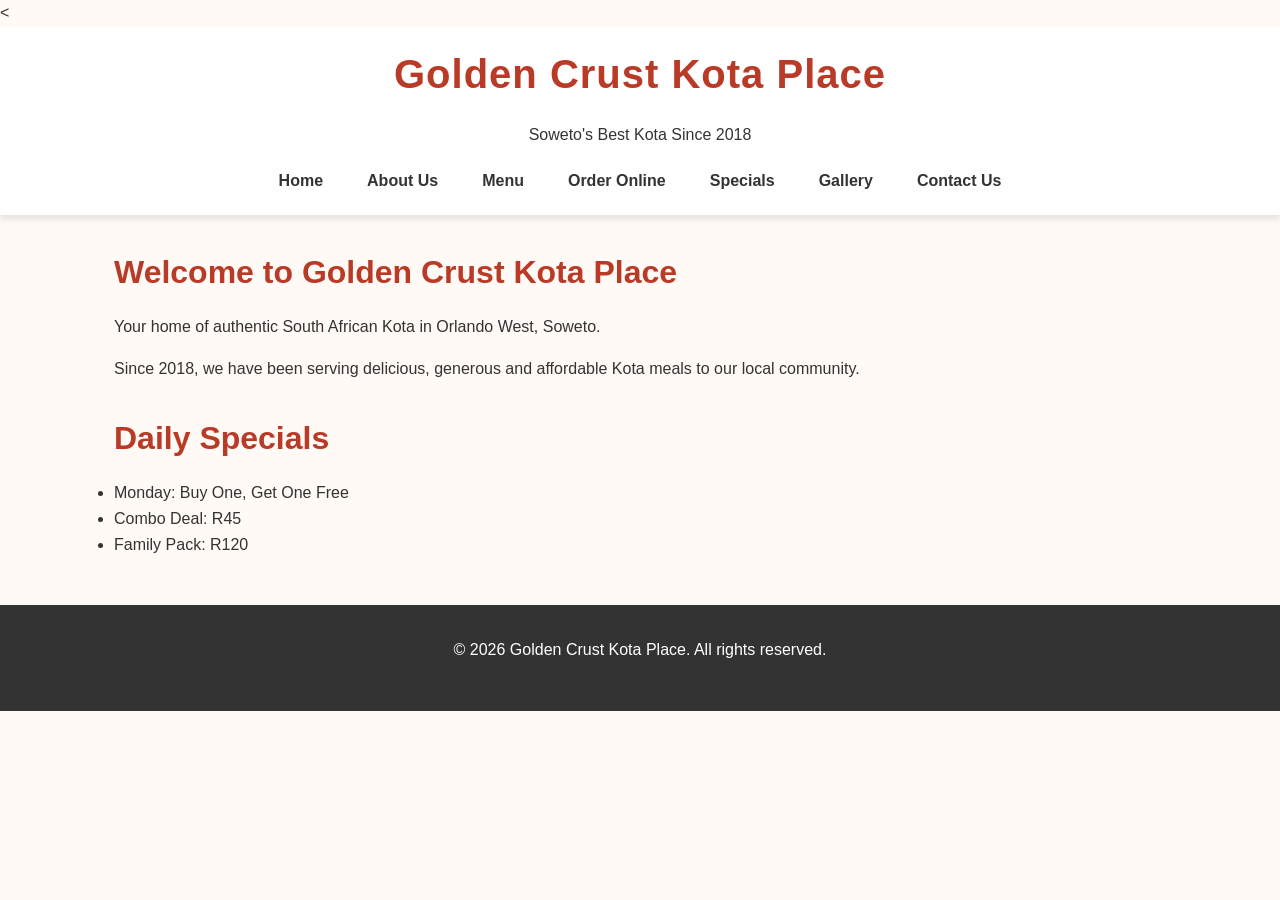
<file: Goldern_Crust_Kota_Place-main/index.html>
<<!DOCTYPE html>
<html lang="en">
<head>
    <meta charset="UTF-8">
    <meta name="viewport" content="width=device-width, initial-scale=1.0">
    <title>Golden Crust Kota Place</title>
        <!-- SEO Meta Tags -->
    <meta name="description" content="Golden Crust Kota Place - Soweto's Best Kota Since 2018. Order authentic South African street food online.">
    <meta name="keywords" content="Kota, Soweto, South African food, street food, Golden Crust, Orlando West, takeaways">
    <meta name="author" content="Lesedi Potsane">
    <link rel="stylesheet" href="css/style.css">
</head>
<body>

    <!-- HEADER SECTION -->
    <header>
        <h1>Golden Crust Kota Place</h1>
        <p>Soweto's Best Kota Since 2018</p>
        
        <!-- NAVIGATION MENU -->
        <nav>
            <a href="index.html">Home</a>
            <a href="about.html">About Us</a>
            <a href="menu.html">Menu</a>
            <a href="order.html">Order Online</a>
            <a href="specials.html">Specials</a>
            <a href="gallery.html">Gallery</a>
            <a href="contact.html">Contact Us</a>
        </nav>
    </header>

    <!-- MAIN CONTENT AREA -->
    <main>
        <!-- WELCOME SECTION -->
        <section>
            <h2>Welcome to Golden Crust Kota Place</h2>
            <p>Your home of authentic South African Kota in Orlando West, Soweto.</p>
            <p>Since 2018, we have been serving delicious, generous and affordable Kota meals to our local community.</p>
        </section>

        <!-- DAILY SPECIALS SECTION -->
        <section>
            <h2>Daily Specials</h2>
            <ul>
                <li>Monday: Buy One, Get One Free</li>
                <li>Combo Deal: R45</li>
                <li>Family Pack: R120</li>
            </ul>
        </section>
    </main>

    <!-- FOOTER SECTION -->
    <footer>
        <p>&copy; 2026 Golden Crust Kota Place. All rights reserved.</p>
    </footer>

</body>
</html>
</file>
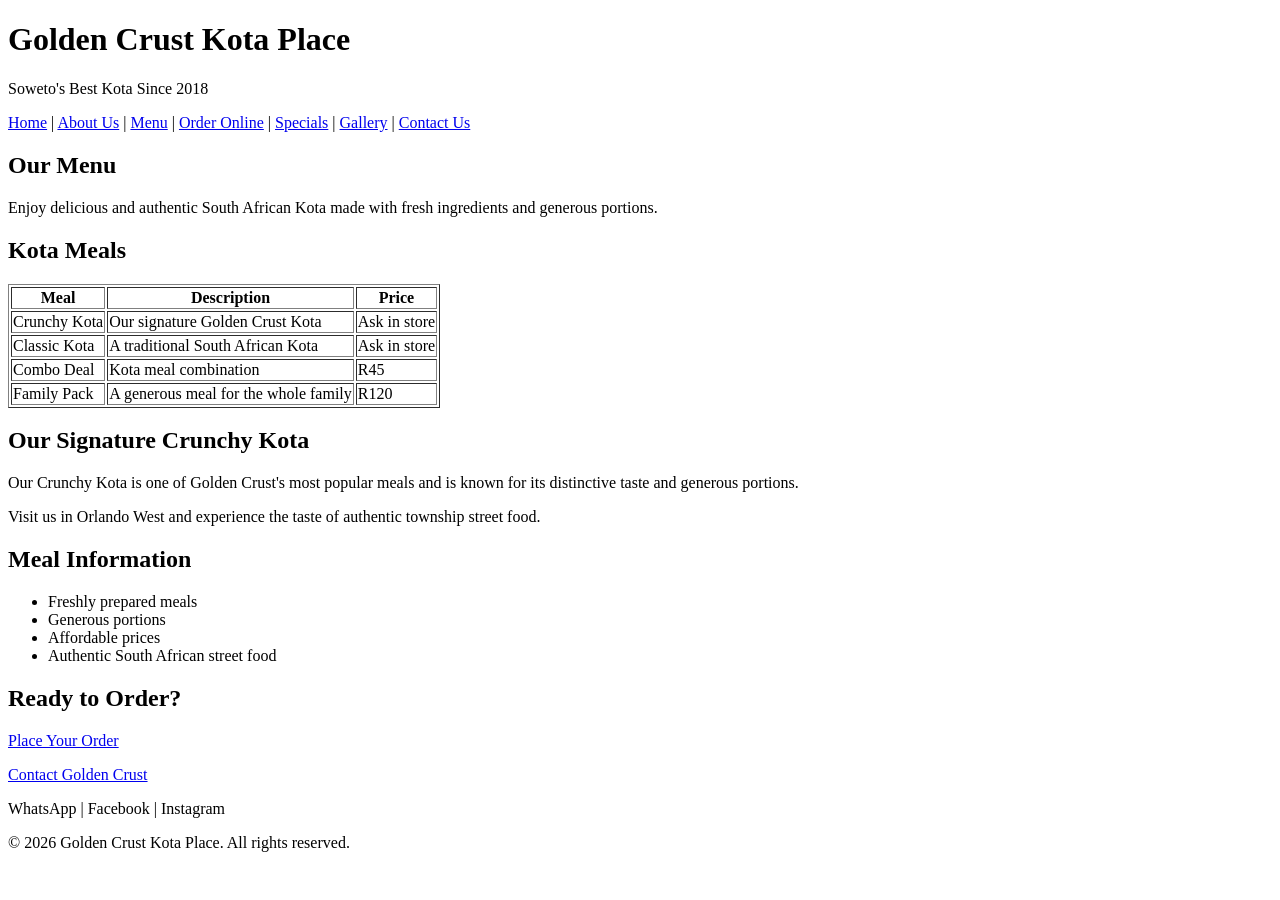
<file: menu.html>
<!DOCTYPE html>
<html lang="en">

<head>
    <meta charset="UTF-8">
    <meta name="viewport" content="width=device-width, initial-scale=1.0">
    <title>Menu - Golden Crust Kota Place</title>
</head>

<body>

    <header>
        <h1>Golden Crust Kota Place</h1>
        <p>Soweto's Best Kota Since 2018</p>

        <nav>
            <a href="index.html">Home</a> |
            <a href="about.html">About Us</a> |
            <a href="menu.html">Menu</a> |
            <a href="order.html">Order Online</a> |
            <a href="specials.html">Specials</a> |
            <a href="gallery.html">Gallery</a> |
            <a href="contact.html">Contact Us</a>
        </nav>
    </header>

    <main>

        <section>
            <h2>Our Menu</h2>

            <p>
                Enjoy delicious and authentic South African Kota made
                with fresh ingredients and generous portions.
            </p>
        </section>

        <section>
            <h2>Kota Meals</h2>

            <table border="1">

                <tr>
                    <th>Meal</th>
                    <th>Description</th>
                    <th>Price</th>
                </tr>

                <tr>
                    <td>Crunchy Kota</td>
                    <td>Our signature Golden Crust Kota</td>
                    <td>Ask in store</td>
                </tr>

                <tr>
                    <td>Classic Kota</td>
                    <td>A traditional South African Kota</td>
                    <td>Ask in store</td>
                </tr>

                <tr>
                    <td>Combo Deal</td>
                    <td>Kota meal combination</td>
                    <td>R45</td>
                </tr>

                <tr>
                    <td>Family Pack</td>
                    <td>A generous meal for the whole family</td>
                    <td>R120</td>
                </tr>

            </table>
        </section>

        <section>
            <h2>Our Signature Crunchy Kota</h2>

            <p>
                Our Crunchy Kota is one of Golden Crust's most popular
                meals and is known for its distinctive taste and generous
                portions.
            </p>

            <p>
                Visit us in Orlando West and experience the taste of
                authentic township street food.
            </p>
        </section>

        <section>
            <h2>Meal Information</h2>

            <ul>
                <li>Freshly prepared meals</li>
                <li>Generous portions</li>
                <li>Affordable prices</li>
                <li>Authentic South African street food</li>
            </ul>
        </section>

        <section>
            <h2>Ready to Order?</h2>

            <p>
                <a href="order.html">Place Your Order</a>
            </p>

            <p>
                <a href="contact.html">Contact Golden Crust</a>
            </p>
        </section>

    </main>

    <footer>
        <p>WhatsApp | Facebook | Instagram</p>
        <p>&copy; 2026 Golden Crust Kota Place. All rights reserved.</p>
    </footer>

</body>

</html>
</file>
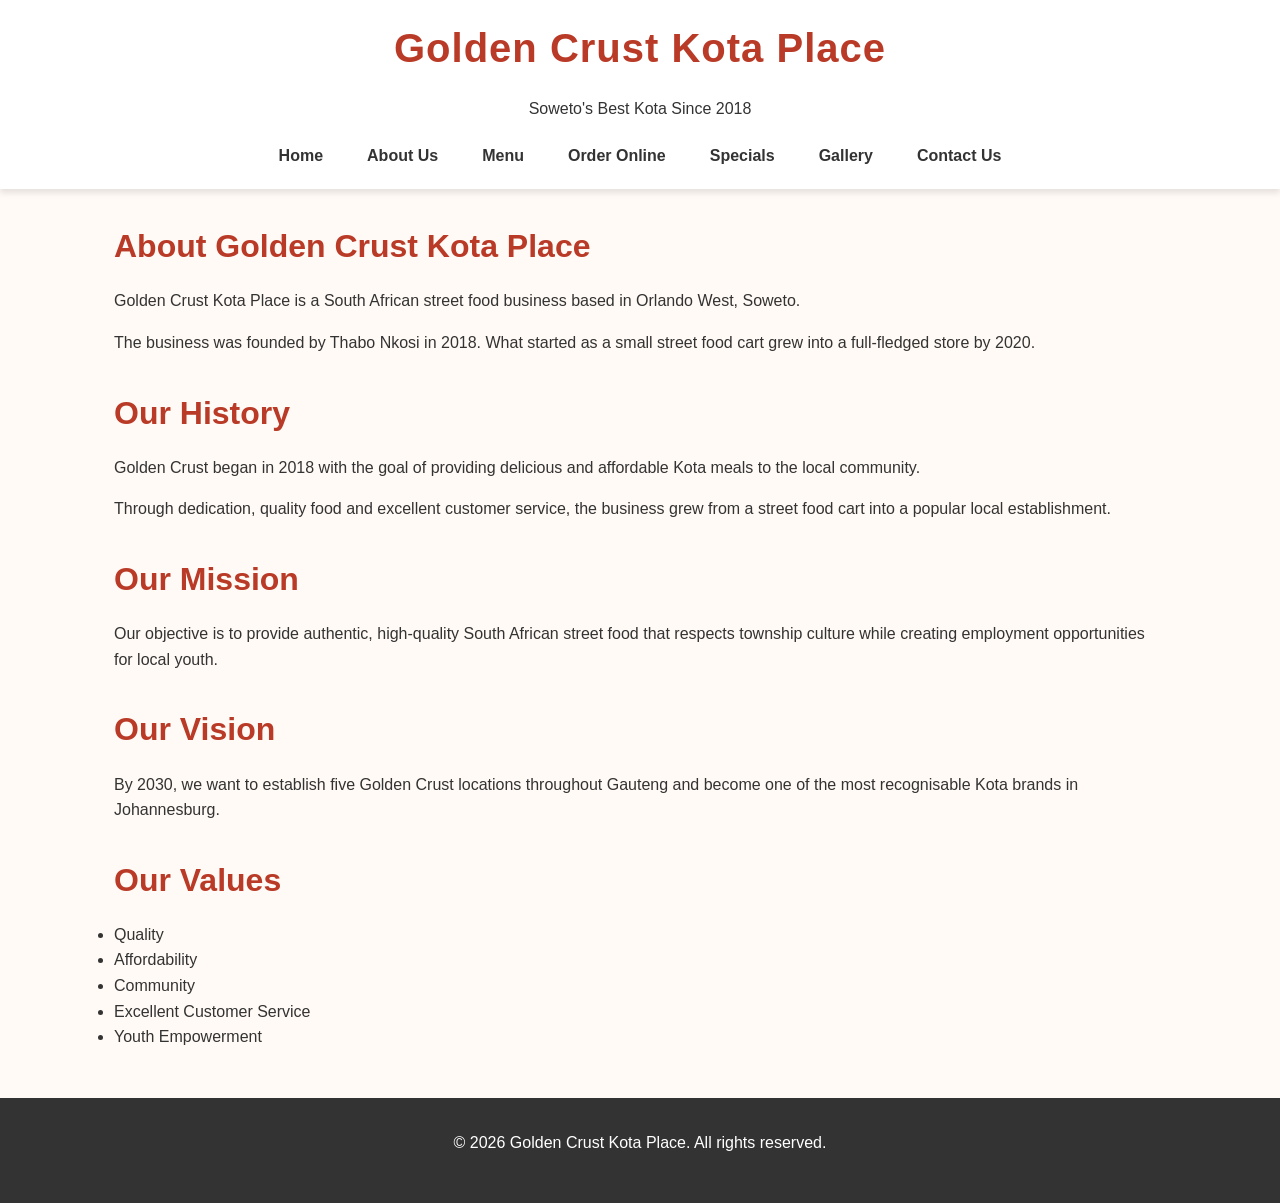
<file: Goldern_Crust_Kota_Place-main/about.html>
<!DOCTYPE html>
<html lang="en">
<head>
    <meta charset="UTF-8">
    <meta name="viewport" content="width=device-width, initial-scale=1.0">
    <title>About Us - Golden Crust Kota Place</title>
        <!-- SEO Meta Tags -->
    <meta name="description" content="Golden Crust Kota Place - Soweto's Best Kota Since 2018. Order authentic South African street food online.">
    <meta name="keywords" content="Kota, Soweto, South African food, street food, Golden Crust, Orlando West, takeaways">
    <meta name="author" content="Lesedi Potsane">
    <!-- LINK TO EXTERNAL CSS -->
    <link rel="stylesheet" href="css/style.css">
</head>
<body>

    <!-- HEADER SECTION -->
    <header>
        <h1>Golden Crust Kota Place</h1>
        <p>Soweto's Best Kota Since 2018</p>
        
        <!-- NAVIGATION MENU -->
        <nav>
            <a href="index.html">Home</a>
            <a href="about.html">About Us</a>
            <a href="menu.html">Menu</a>
            <a href="order.html">Order Online</a>
            <a href="specials.html">Specials</a>
            <a href="gallery.html">Gallery</a>
            <a href="contact.html">Contact Us</a>
        </nav>
    </header>

    <!-- MAIN CONTENT AREA -->
    <main>
        <!-- ABOUT US INTRODUCTION -->
        <section>
            <h2>About Golden Crust Kota Place</h2>
            <p>Golden Crust Kota Place is a South African street food business based in Orlando West, Soweto.</p>
            <p>The business was founded by Thabo Nkosi in 2018. What started as a small street food cart grew into a full-fledged store by 2020.</p>
        </section>

        <!-- OUR HISTORY -->
        <section>
            <h2>Our History</h2>
            <p>Golden Crust began in 2018 with the goal of providing delicious and affordable Kota meals to the local community.</p>
            <p>Through dedication, quality food and excellent customer service, the business grew from a street food cart into a popular local establishment.</p>
        </section>

        <!-- OUR MISSION -->
        <section>
            <h2>Our Mission</h2>
            <p>Our objective is to provide authentic, high-quality South African street food that respects township culture while creating employment opportunities for local youth.</p>
        </section>

        <!-- OUR VISION -->
        <section>
            <h2>Our Vision</h2>
            <p>By 2030, we want to establish five Golden Crust locations throughout Gauteng and become one of the most recognisable Kota brands in Johannesburg.</p>
        </section>

        <!-- OUR VALUES -->
        <section>
            <h2>Our Values</h2>
            <ul>
                <li>Quality</li>
                <li>Affordability</li>
                <li>Community</li>
                <li>Excellent Customer Service</li>
                <li>Youth Empowerment</li>
            </ul>
        </section>
    </main>

    <!-- FOOTER SECTION -->
    <footer>
        <p>&copy; 2026 Golden Crust Kota Place. All rights reserved.</p>
    </footer>

</body>
</html>
</file>
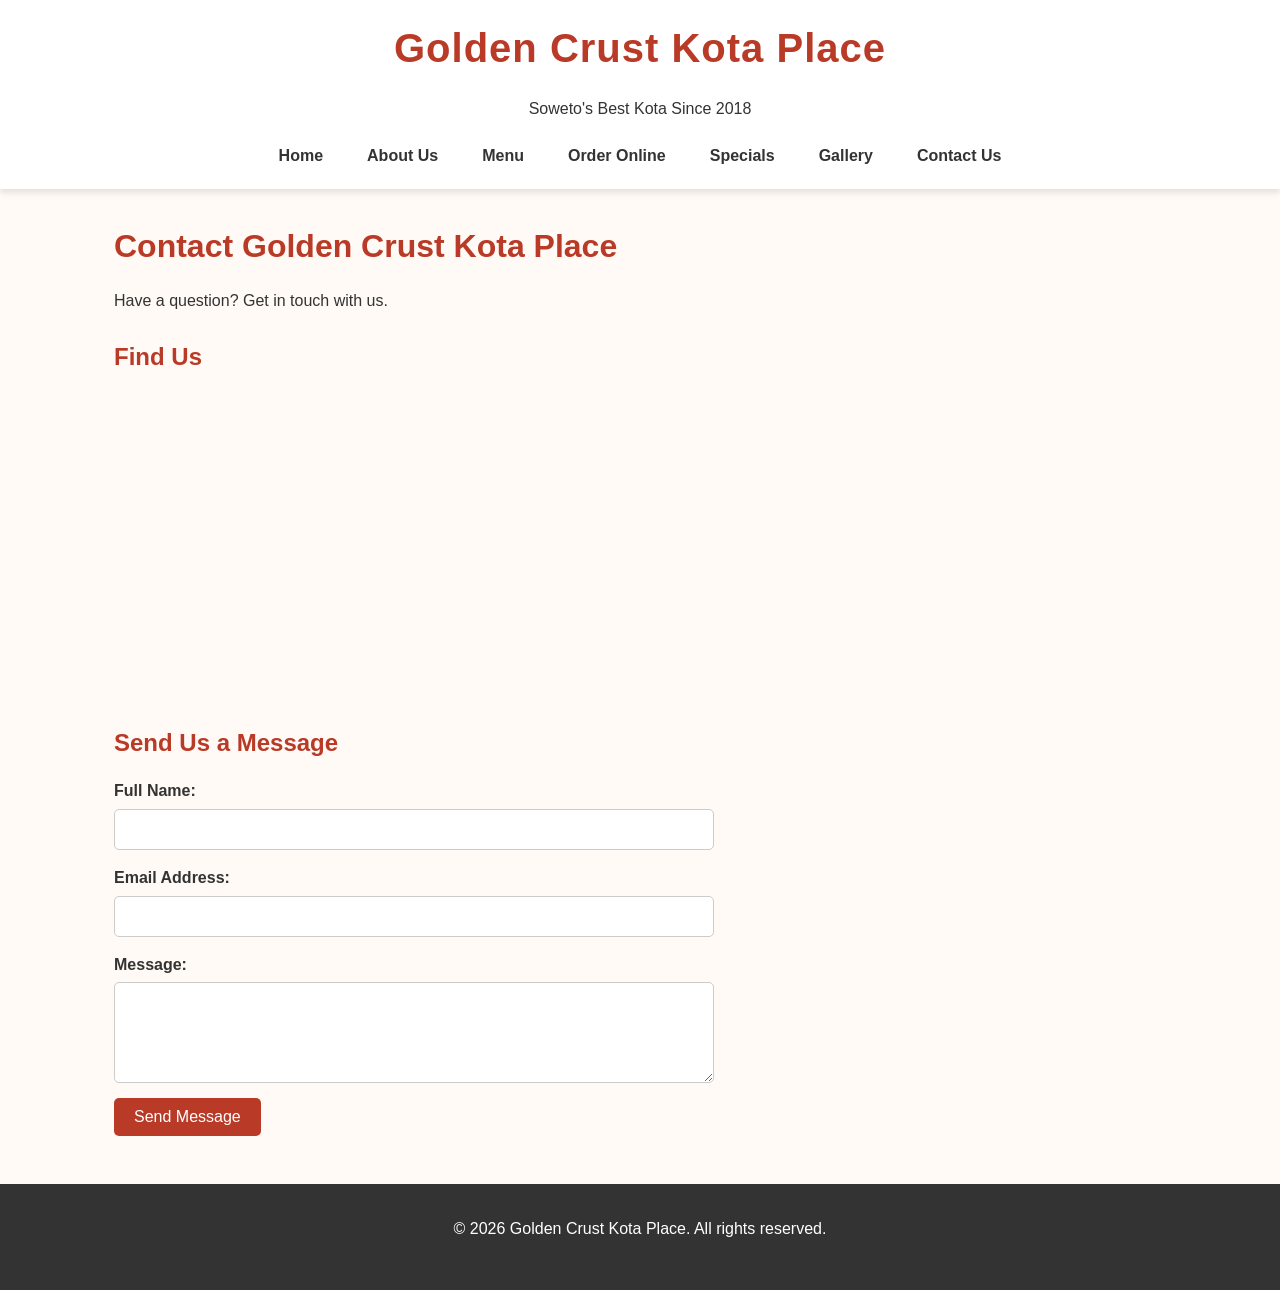
<file: Goldern_Crust_Kota_Place-main/contact.html>
<!DOCTYPE html>
<html lang="en">
<head>
    <meta charset="UTF-8">
    <meta name="viewport" content="width=device-width, initial-scale=1.0">
    <title>Contact Us - Golden Crust Kota Place</title>
    <link rel="stylesheet" href="css/style.css">
</head>
<body>
    <header>
        <h1>Golden Crust Kota Place</h1>
        <p>Soweto's Best Kota Since 2018</p>
        <nav>
            <a href="index.html">Home</a>
            <a href="about.html">About Us</a>
            <a href="menu.html">Menu</a>
            <a href="order.html">Order Online</a>
            <a href="specials.html">Specials</a>
            <a href="gallery.html">Gallery</a>
            <a href="contact.html">Contact Us</a>
        </nav>
    </header>

    <main>
        <section>
            <h2>Contact Golden Crust Kota Place</h2>
            <p>Have a question? Get in touch with us.</p>
        </section>

        <section>
            <h3>Find Us</h3>
            <iframe src="https://www.google.com/maps/embed?pb=!1m18!1m12!1m3!1d14303.233477793495!2d27.9202321!3d-26.2376371!2m3!1f0!2f0!3f0!3m2!1i1024!2i768!4f13.1!3m3!1m2!1s0x1e95a00000000000%3A0x0!2sOrlando%20West%2C%20Soweto!5e0!3m2!1sen!2sza!4v1620000000000!5m2!1sen!2sza" width="100%" height="300" style="border:0; border-radius: 8px;" allowfullscreen="" loading="lazy"></iframe>
        </section>

        <section>
            <h3>Send Us a Message</h3>
            <form onsubmit="return validateForm(event)">
                <label>Full Name:</label>
                <input type="text" id="name">

                <label>Email Address:</label>
                <input type="email" id="email">

                <label>Message:</label>
                <textarea id="message" rows="5"></textarea>

                <button type="submit">Send Message</button>
            </form>
        </section>
    </main>

    <footer>
        <p>&copy; 2026 Golden Crust Kota Place. All rights reserved.</p>
    </footer>

    <!-- JAVASCRIPT IS NOW INSIDE THE FILE -->
    <script>
        function validateForm(event) {
            event.preventDefault(); 
            const name = document.getElementById('name').value;
            const email = document.getElementById('email').value;
            const message = document.getElementById('message').value;

            if (name === "" || email === "" || message === "") {
                alert("Error: Please fill in all required fields.");
                return false;
            }
            if (!email.includes("@")) {
                alert("Error: Please enter a valid email address.");
                return false;
            }
            alert("Success! Your message has been sent.");
            event.target.reset(); 
            return true;
        }
    </script>
</body>
</html>
</file>
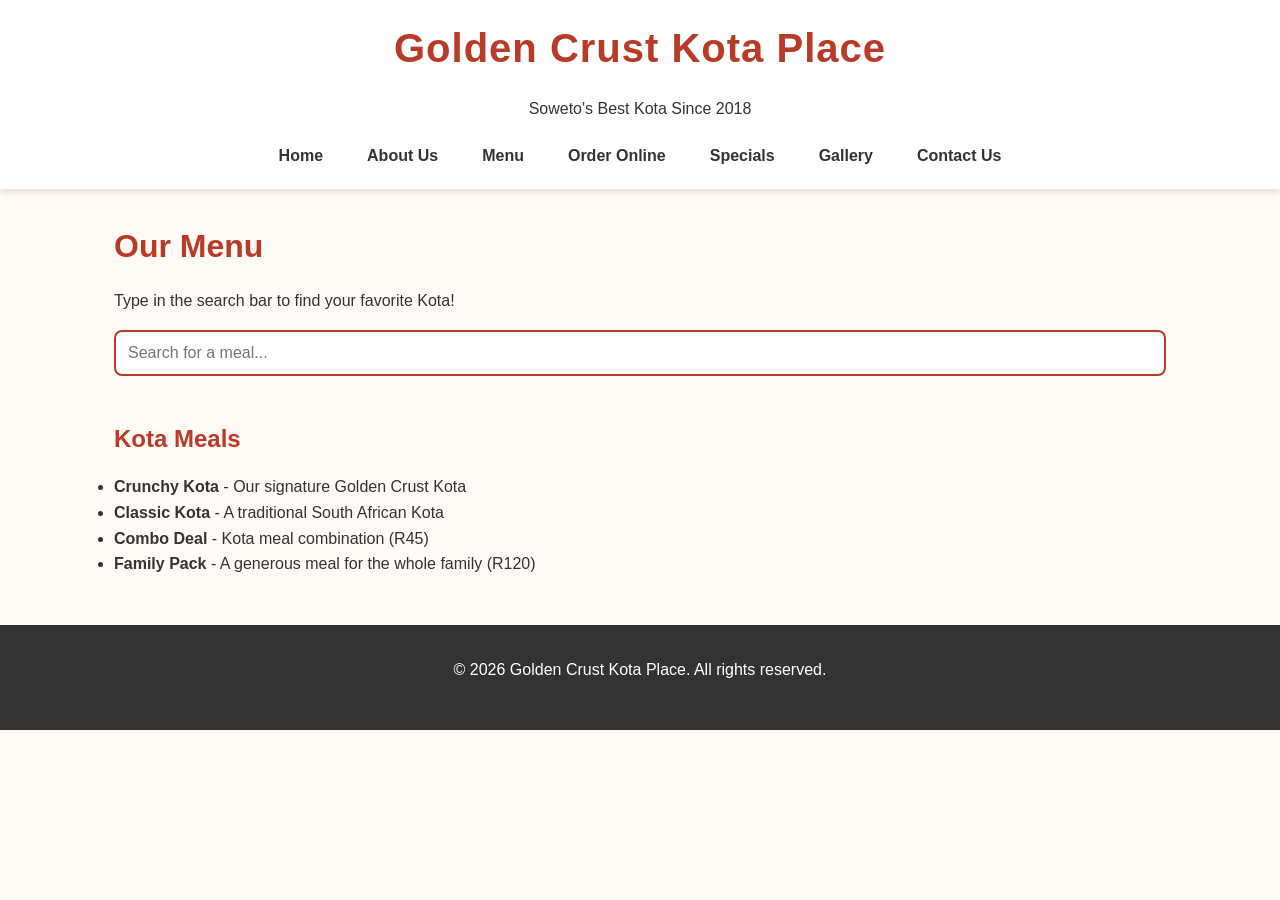
<file: Goldern_Crust_Kota_Place-main/menu.html>
<!DOCTYPE html>
<html lang="en">
<head>
    <meta charset="UTF-8">
    <meta name="viewport" content="width=device-width, initial-scale=1.0">
    <title>Menu - Golden Crust Kota Place</title>
    <link rel="stylesheet" href="css/style.css">
</head>
<body>
    <header>
        <h1>Golden Crust Kota Place</h1>
        <p>Soweto's Best Kota Since 2018</p>
        <nav>
            <a href="index.html">Home</a>
            <a href="about.html">About Us</a>
            <a href="menu.html">Menu</a>
            <a href="order.html">Order Online</a>
            <a href="specials.html">Specials</a>
            <a href="gallery.html">Gallery</a>
            <a href="contact.html">Contact Us</a>
        </nav>
    </header>

    <main>
        <section>
            <h2>Our Menu</h2>
            <p>Type in the search bar to find your favorite Kota!</p>
            <input type="text" id="searchInput" onkeyup="searchMenu()" placeholder="Search for a meal...">
        </section>

        <section>
            <h3>Kota Meals</h3>
            <ul id="menuList">
                <li class="menu-item"><strong>Crunchy Kota</strong> - Our signature Golden Crust Kota</li>
                <li class="menu-item"><strong>Classic Kota</strong> - A traditional South African Kota</li>
                <li class="menu-item"><strong>Combo Deal</strong> - Kota meal combination (R45)</li>
                <li class="menu-item"><strong>Family Pack</strong> - A generous meal for the whole family (R120)</li>
            </ul>
        </section>
    </main>

    <footer>
        <p>&copy; 2026 Golden Crust Kota Place. All rights reserved.</p>
    </footer>

    <!-- JAVASCRIPT IS NOW INSIDE THE FILE -->
    <script>
        function searchMenu() {
            let input = document.getElementById('searchInput').value.toLowerCase();
            let menuItems = document.getElementsByClassName('menu-item');
            for (let i = 0; i < menuItems.length; i++) {
                let itemText = menuItems[i].textContent.toLowerCase();
                if (itemText.includes(input)) {
                    menuItems[i].style.display = "";
                } else {
                    menuItems[i].style.display = "none";
                }
            }
        }
    </script>
</body>
</html>
</file>
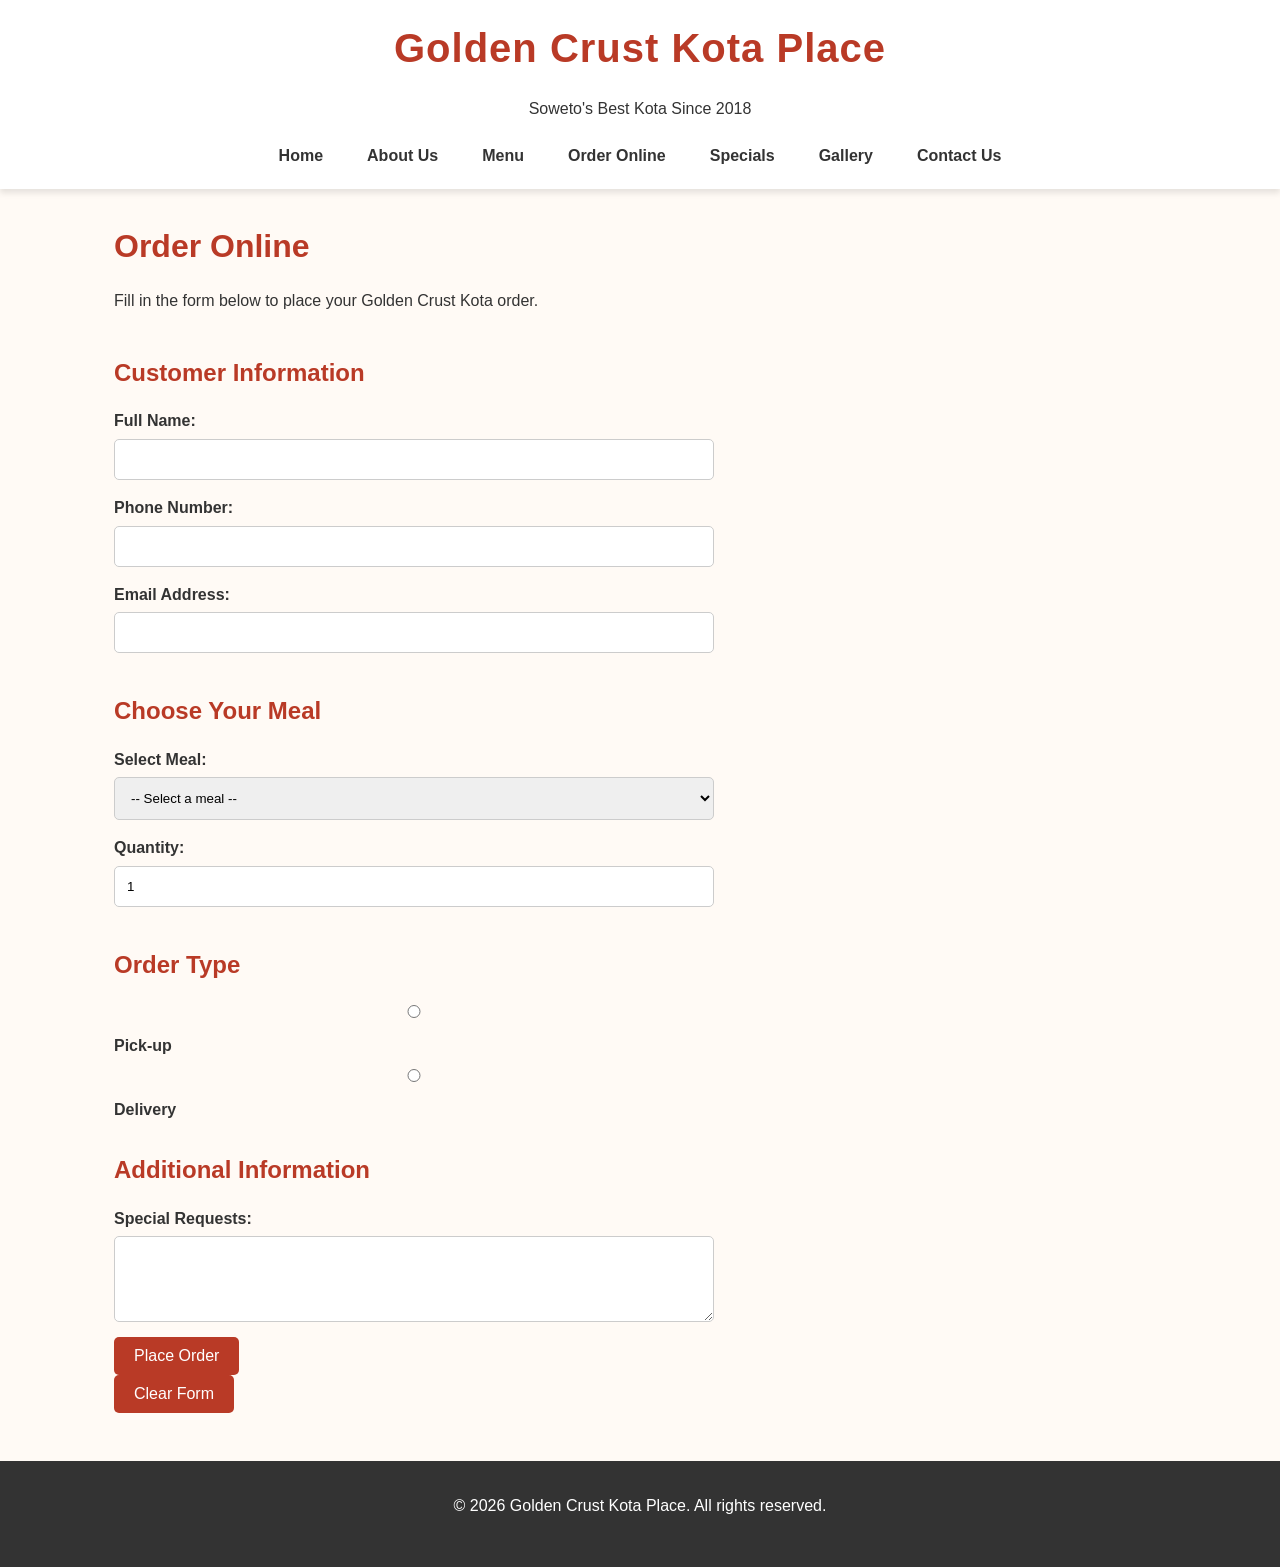
<file: Goldern_Crust_Kota_Place-main/order.html>
<!DOCTYPE html>
<html lang="en">
<head>
    <meta charset="UTF-8">
    <meta name="viewport" content="width=device-width, initial-scale=1.0">
    <title>Order Online - Golden Crust Kota Place</title>
        <!-- SEO Meta Tags -->
    <meta name="description" content="Golden Crust Kota Place - Soweto's Best Kota Since 2018. Order authentic South African street food online.">
    <meta name="keywords" content="Kota, Soweto, South African food, street food, Golden Crust, Orlando West, takeaways">
    <meta name="author" content="Lesedi Potsane">
    <!-- LINK TO EXTERNAL CSS -->
    <link rel="stylesheet" href="css/style.css">
</head>
<body>

    <!-- HEADER SECTION -->
    <header>
        <h1>Golden Crust Kota Place</h1>
        <p>Soweto's Best Kota Since 2018</p>
        
        <!-- NAVIGATION MENU -->
        <nav>
            <a href="index.html">Home</a>
            <a href="about.html">About Us</a>
            <a href="menu.html">Menu</a>
            <a href="order.html">Order Online</a>
            <a href="specials.html">Specials</a>
            <a href="gallery.html">Gallery</a>
            <a href="contact.html">Contact Us</a>
        </nav>
    </header>

    <!-- MAIN CONTENT AREA -->
    <main>
        <!-- ORDER FORM HEADING -->
        <section>
            <h2>Order Online</h2>
            <p>Fill in the form below to place your Golden Crust Kota order.</p>
        </section>

        <!-- ORDER FORM -->
        <section>
            <form>
                <h3>Customer Information</h3>
                <label>Full Name:</label>
                <input type="text" name="fullname" required>

                <label>Phone Number:</label>
                <input type="tel" name="phone" required>

                <label>Email Address:</label>
                <input type="email" name="email" required>

                <h3>Choose Your Meal</h3>
                <label>Select Meal:</label>
                <select name="meal">
                    <option value="">-- Select a meal --</option>
                    <option value="crunchy">Crunchy Kota</option>
                    <option value="classic">Classic Kota</option>
                    <option value="combo">Combo Deal (R45)</option>
                    <option value="family">Family Pack (R120)</option>
                </select>

                <label>Quantity:</label>
                <input type="number" name="quantity" min="1" value="1">

                <h3>Order Type</h3>
                <label><input type="radio" name="ordertype" value="pickup"> Pick-up</label>
                <label><input type="radio" name="ordertype" value="delivery"> Delivery</label>

                <h3>Additional Information</h3>
                <label>Special Requests:</label>
                <textarea name="requests" rows="4"></textarea>

                <button type="submit">Place Order</button>
                <button type="reset">Clear Form</button>
            </form>
        </section>
    </main>

    <!-- FOOTER SECTION -->
    <footer>
        <p>&copy; 2026 Golden Crust Kota Place. All rights reserved.</p>
    </footer>

</body>
</html>
</file>
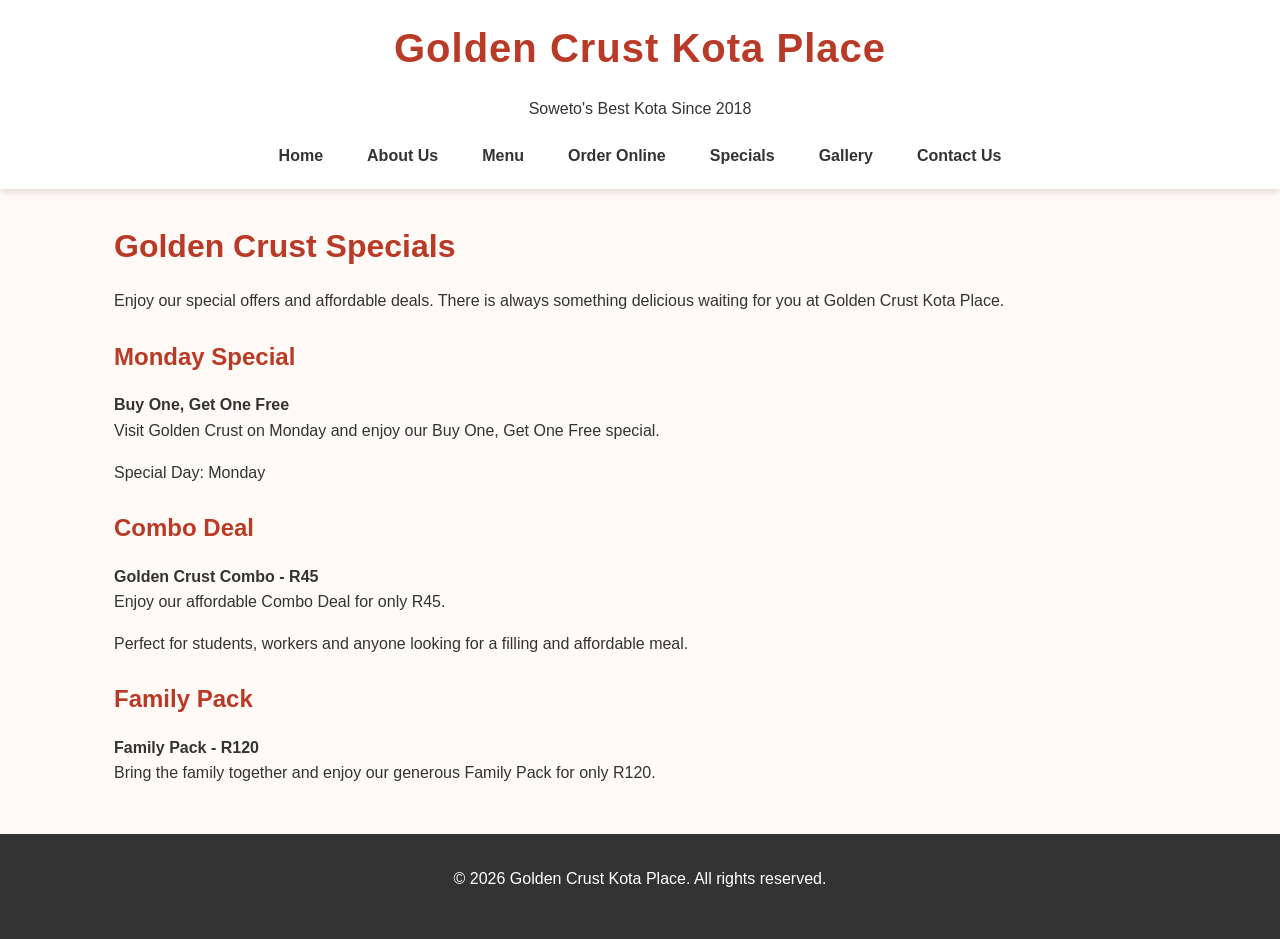
<file: Goldern_Crust_Kota_Place-main/specials.html>
<!DOCTYPE html>
<html lang="en">
<head>
    <meta charset="UTF-8">
    <meta name="viewport" content="width=device-width, initial-scale=1.0">
    <title>Specials - Golden Crust Kota Place</title>
        <!-- SEO Meta Tags -->
    <meta name="description" content="Golden Crust Kota Place - Soweto's Best Kota Since 2018. Order authentic South African street food online.">
    <meta name="keywords" content="Kota, Soweto, South African food, street food, Golden Crust, Orlando West, takeaways">
    <meta name="author" content="Lesedi Potsane">
    <!-- LINK TO EXTERNAL CSS -->
    <link rel="stylesheet" href="css/style.css">
</head>
<body>

    <!-- HEADER SECTION -->
    <header>
        <h1>Golden Crust Kota Place</h1>
        <p>Soweto's Best Kota Since 2018</p>
        
        <!-- NAVIGATION MENU -->
        <nav>
            <a href="index.html">Home</a>
            <a href="about.html">About Us</a>
            <a href="menu.html">Menu</a>
            <a href="order.html">Order Online</a>
            <a href="specials.html">Specials</a>
            <a href="gallery.html">Gallery</a>
            <a href="contact.html">Contact Us</a>
        </nav>
    </header>

    <!-- MAIN CONTENT AREA -->
    <main>
        <!-- SPECIALS HEADING -->
        <section>
            <h2>Golden Crust Specials</h2>
            <p>Enjoy our special offers and affordable deals. There is always something delicious waiting for you at Golden Crust Kota Place.</p>
        </section>

        <!-- MONDAY SPECIAL -->
        <section>
            <h3>Monday Special</h3>
            <h4>Buy One, Get One Free</h4>
            <p>Visit Golden Crust on Monday and enjoy our Buy One, Get One Free special.</p>
            <p>Special Day: Monday</p>
        </section>

        <!-- COMBO DEAL -->
        <section>
            <h3>Combo Deal</h3>
            <h4>Golden Crust Combo - R45</h4>
            <p>Enjoy our affordable Combo Deal for only R45.</p>
            <p>Perfect for students, workers and anyone looking for a filling and affordable meal.</p>
        </section>

        <!-- FAMILY PACK -->
        <section>
            <h3>Family Pack</h3>
            <h4>Family Pack - R120</h4>
            <p>Bring the family together and enjoy our generous Family Pack for only R120.</p>
        </section>
    </main>

    <!-- FOOTER SECTION -->
    <footer>
        <p>&copy; 2026 Golden Crust Kota Place. All rights reserved.</p>
    </footer>

</body>
</html>
</file>
<file: Goldern_Crust_Kota_Place-main/css/style.css>
/* =========================================
   1. CSS RESET & DEFAULT STYLES
   ========================================= */
* {
    margin: 0;
    padding: 0;
    box-sizing: border-box;
}

body {
    font-family: 'Segoe UI', Tahoma, Geneva, Verdana, sans-serif;
    line-height: 1.6;
    color: #333333;
    background-color: #fffaf5;
}

/* =========================================
   2. TYPOGRAPHY STYLES
   ========================================= */
h1, h2, h3 {
    color: #b93a26; /* Kota brand red */
    margin-bottom: 1rem;
}

h1 { font-size: 2.5rem; letter-spacing: 1px; }
h2 { font-size: 2rem; margin-top: 2rem; }
h3 { font-size: 1.5rem; margin-top: 1.5rem; }
p { font-size: 1rem; margin-bottom: 1rem; }

/* =========================================
   3. LAYOUT STRUCTURE (DESKTOP)
   ========================================= */
header {
    background-color: #ffffff;
    box-shadow: 0 4px 6px rgba(0,0,0,0.1);
    padding: 1rem 2rem;
    text-align: center;
}

nav {
    display: flex;
    justify-content: center;
    gap: 1.5rem;
    flex-wrap: wrap;
    margin-top: 1rem;
}

nav a {
    text-decoration: none;
    color: #333;
    font-weight: 600;
    padding: 5px 10px;
    border-radius: 5px;
    transition: all 0.3s ease;
}

main {
    max-width: 1100px;
    margin: 2rem auto;
    padding: 0 1.5rem;
}

footer {
    text-align: center;
    padding: 2rem;
    background-color: #333;
    color: white;
    margin-top: 3rem;
}

/* =========================================
   4. GALLERY & IMAGES (PART 2 FIXES)
   ========================================= */
.gallery-container {
    display: grid;
    grid-template-columns: repeat(3, 1fr);
    gap: 1.5rem;
    margin-top: 1.5rem;
}

img {
    max-width: 100%;
    height: auto;
    object-fit: cover;
    border-radius: 8px;
    transition: transform 0.3s ease;
}

.gallery-container img {
    height: 250px;
    box-shadow: 0 4px 8px rgba(0,0,0,0.1);
}

/* =========================================
   5. TABLES, FORMS & SEARCH BAR
   ========================================= */
table {
    width: 100%;
    border-collapse: collapse;
    margin: 1.5rem 0;
    background-color: #ffffff;
    box-shadow: 0 2px 5px rgba(0,0,0,0.05);
}

table, th, td { border: 1px solid #ddd; }
th, td { padding: 12px; text-align: left; }
th { background-color: #b93a26; color: white; }

/* Form Layout Fix */
form {
    display: flex;
    flex-direction: column;
    max-width: 600px;
    margin-top: 1rem;
}

form label {
    margin-bottom: 5px;
    font-weight: bold;
    color: #333;
}

input, select, textarea {
    width: 100%;
    padding: 12px;
    margin-bottom: 15px;
    border: 1px solid #ccc;
    border-radius: 5px;
    font-family: inherit;
    box-sizing: border-box;
}

form button {
    width: fit-content;
    padding: 10px 20px;
}

/* Search Bar Style */
#searchInput {
    width: 100%;
    padding: 12px;
    margin-bottom: 20px;
    border: 2px solid #b93a26;
    border-radius: 8px;
    font-size: 1rem;
}

/* =========================================
   6. PSEUDO-CLASSES (INTERACTIVE ELEMENTS)
   ========================================= */
nav a:hover {
    background-color: #b93a26;
    color: white;
}

button, input[type="submit"] {
    background-color: #b93a26;
    color: white;
    padding: 12px 24px;
    border: none;
    border-radius: 5px;
    cursor: pointer;
    font-size: 1rem;
    transition: all 0.3s ease;
}

button:hover, input[type="submit"]:hover {
    background-color: #e64a19;
    transform: scale(1.05);
}

.gallery-container img:hover {
    transform: scale(1.05);
    box-shadow: 0 8px 16px rgba(0,0,0,0.3);
}

input:focus, textarea:focus, select:focus {
    outline: none;
    border-color: #b93a26;
    box-shadow: 0 0 5px rgba(185, 58, 38, 0.5);
}

/* =========================================
   7. LIGHTBOX (PART 3)
   ========================================= */
.lightbox {
    display: none;
    position: fixed;
    z-index: 1000;
    top: 0; left: 0; width: 100%; height: 100%;
    background-color: rgba(0,0,0,0.85);
    justify-content: center;
    align-items: center;
}

.lightbox img {
    max-width: 90%;
    max-height: 90%;
    border-radius: 10px;
    box-shadow: 0 0 20px rgba(255,255,255,0.2);
}

.lightbox-close {
    position: absolute;
    top: 20px; right: 40px;
    color: white;
    font-size: 40px;
    cursor: pointer;
    font-weight: bold;
}

/* =========================================
   8. RESPONSIVE DESIGN (TABLET & MOBILE)
   ========================================= */
@media (max-width: 768px) {
    .gallery-container {
        grid-template-columns: repeat(2, 1fr);
    }
    
    nav {
        flex-direction: column;
        align-items: center;
        gap: 0.8rem;
    }
    
    h1 { font-size: 2rem; }
    h2 { font-size: 1.6rem; }
}

@media (max-width: 480px) {
    .gallery-container {
        grid-template-columns: 1fr;
    }
    
    h1 { font-size: 1.5rem; }
    h2 { font-size: 1.3rem; }
    
    button, input[type="submit"] {
        width: 100%;
    }
    
    table {
        display: block;
        overflow-x: auto;
        white-space: nowrap;
    }
}
</file>
